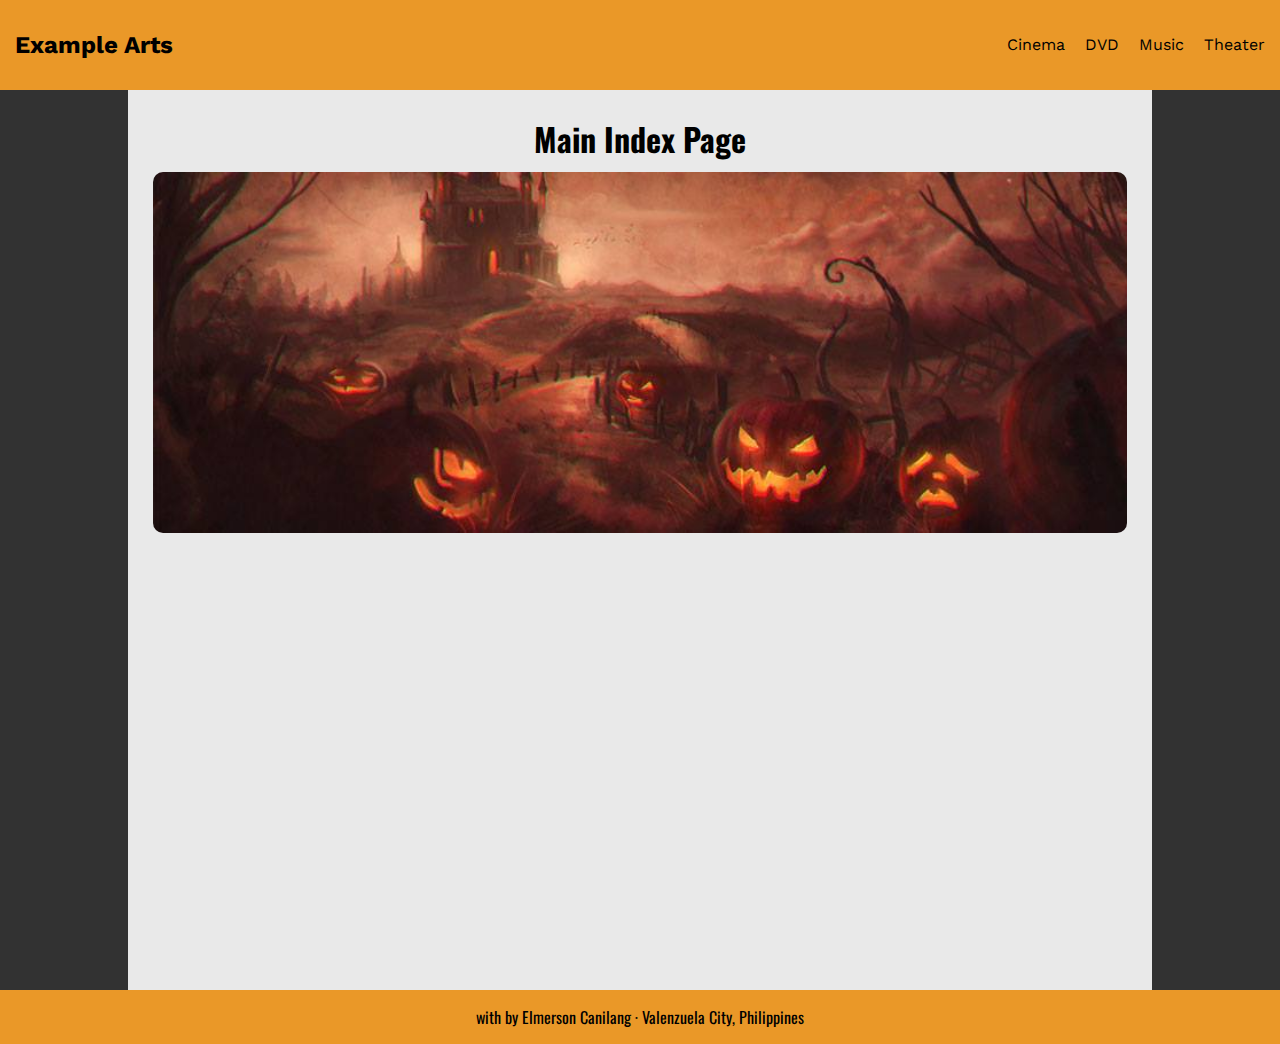
<file: index.html>
<!DOCTYPE html>
<html>
<head>
	<meta charset="utf-8">
	<!-- sets the default zoom for ANY device -->
	<meta  name="viewport" content="width=device-width, initial-scale=1.0">

	<!-- sets compatibility for your browsers -->
	<meta http-equiv="X-UA-Compatible" content="IE=Edge">

	<title>Example Arts &middot; Main Index Page</title>

	<!-- Imports Google Fonts -->
	<link href="https://fonts.googleapis.com/css?family=Oswald|Work+Sans" rel="stylesheet">

	<!-- Import Font Awesome -->
	<link rel="stylesheet" href="https://use.fontawesome.com/releases/v5.3.1/css/all.css" integrity="sha384-mzrmE5qonljUremFsqc01SB46JvROS7bZs3IO2EmfFsd15uHvIt+Y8vEf7N7fWAU" crossorigin="anonymous">

	<!-- Import custom stylesheet -->
	<!-- . is your root directory -->
	<!-- .. is moving up one level -->

	<link rel="stylesheet" type="text/css" href="./assets/styles/style.css">


</head>
<body>

	<!-- Note: header is a semantic -->
	<header id="mainHeader"> 
		<div>
			<h2><a href="./index.html">Example Arts</a></h2>
		</div>
		<div>
			<ul>
				<li><a href="./movies/cinema/index.html">Cinema</a></li>
				<li><a href="./movies/dvd/index.html">DVD</a></li>
				<li><a href="./music/index.html">Music</a></li>
				<li><a href="./theater/index.html">Theater</a></li>
			</ul>
		</div>
	</header>


	<!-- Main Semantic-->
	<main id="wrapper">
		<h1>Main Index Page</h1>
		<img src="./assets/images/image1.jpg" alt="main index page cover photo">
	</main>

	<!-- Footer semantic -->
	<footer id="mainFooter">
		<p><i class="fas fa-code"></i> with <i class="fas fa-heartbeat"></i> by Elmerson Canilang &middot; Valenzuela City, Philippines</p>
	</footer>

</body>
</html>
</file>
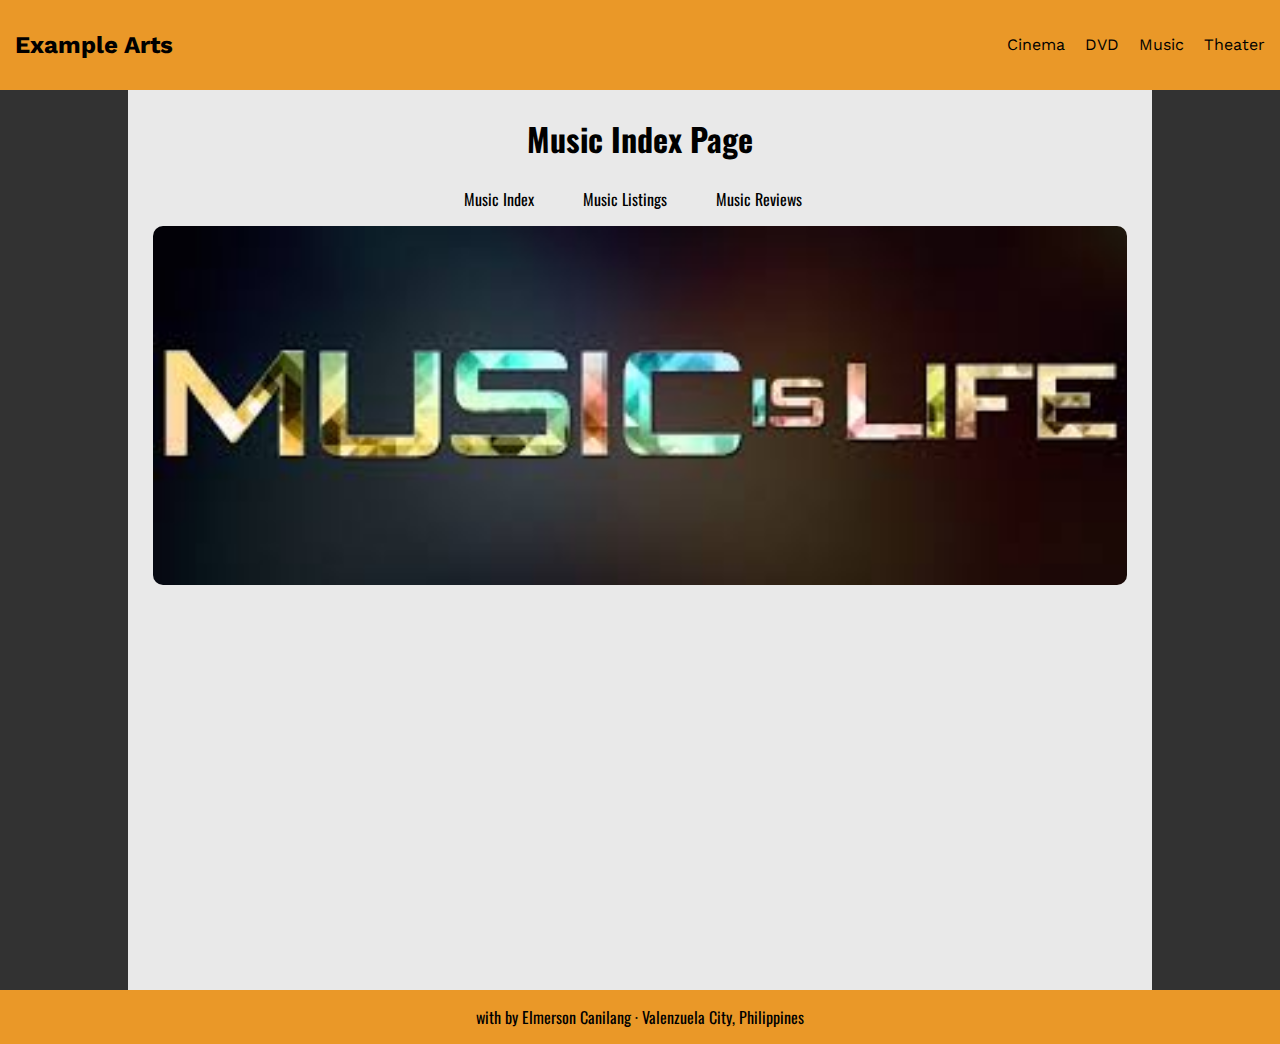
<file: music/index.html>
<!DOCTYPE html>
<html>
<head>
	<meta charset="utf-8">
	<!-- sets the default zoom for ANY device -->
	<meta  name="viewport" content="width=device-width, initial-scale=1.0">

	<!-- sets compatibility for your browsers -->
	<meta http-equiv="X-UA-Compatible" content="IE=Edge">

	<title>Example Arts &middot; Music Index Page</title>

	<!-- Imports Google Fonts -->
	<link href="https://fonts.googleapis.com/css?family=Oswald|Work+Sans" rel="stylesheet">

	<!-- Import Font Awesome -->
	<link rel="stylesheet" href="https://use.fontawesome.com/releases/v5.3.1/css/all.css" integrity="sha384-mzrmE5qonljUremFsqc01SB46JvROS7bZs3IO2EmfFsd15uHvIt+Y8vEf7N7fWAU" crossorigin="anonymous">

	<!-- Import custom stylesheet -->
	<!-- . is your root directory -->
	<!-- .. is moving up one level -->

	<link rel="stylesheet" type="text/css" href="../assets/styles/style.css">


</head>
<body>

	<!-- Note: header is a semantic -->
	<header id="mainHeader"> 
		<div>
			<h2><a href="../index.html">Example Arts</a></h2>
		</div>
		<div>
			<ul>
				<li><a href="../movies/cinema/index.html">Cinema</a></li>
				<li><a href="../movies/dvd/index.html">DVD</a></li>
				<li><a href="./index.html">Music</a></li>
				<li><a href="../theater/index.html">Theater</a></li>
			</ul>
		</div>
	</header>


	<!-- Main Semantic-->
	<main id="wrapper">
		<h1>Music Index Page</h1>
		
		<ul>
			<li><a href="./index.html">Music Index</a></li>
			<li><a href="./listings.html">Music Listings</a></li>
			<li><a href="./reviews.html">Music Reviews</a></li>
		</ul>
		<img src="../assets/images/musicIndex.jpg" title="Music index page cover photo">
	</main>

	<!-- Footer semantic -->
	<footer id="mainFooter">
		<p><i class="fas fa-code"></i> with <i class="fas fa-heartbeat"></i> by Elmerson Canilang &middot; Valenzuela City, Philippines</p>
	</footer>

</body>
</html>
</file>
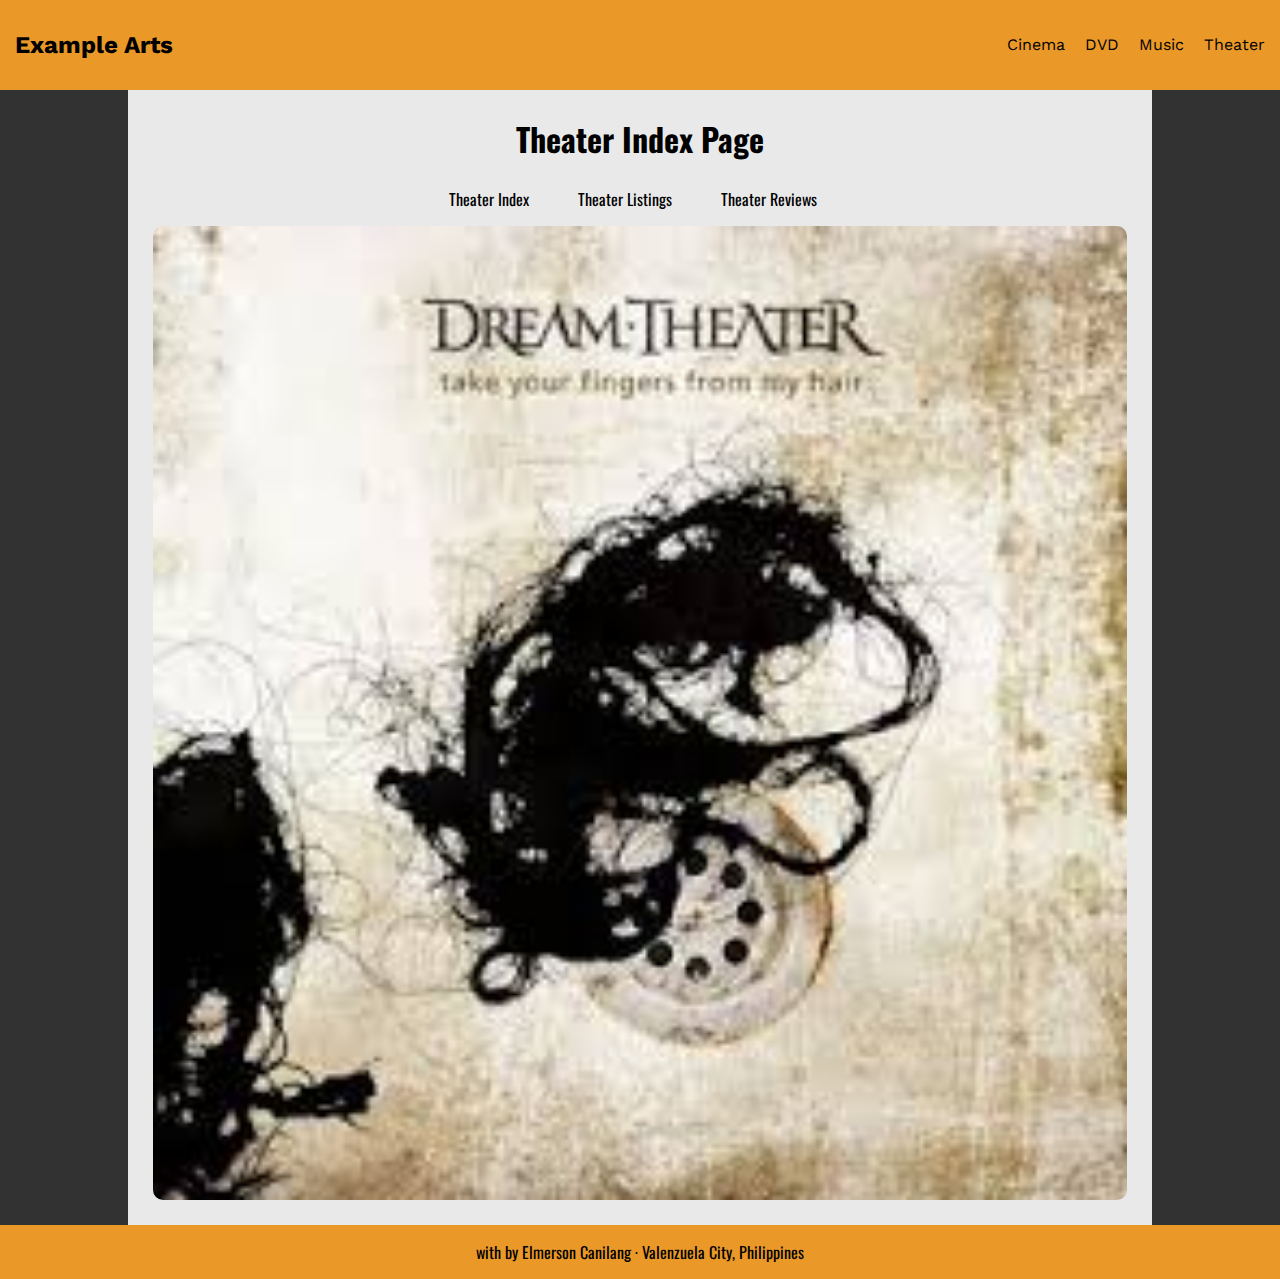
<file: theater/index.html>
<!DOCTYPE html>
<html>
<head>
	<meta charset="utf-8">
	<!-- sets the default zoom for ANY device -->
	<meta  name="viewport" content="width=device-width, initial-scale=1.0">

	<!-- sets compatibility for your browsers -->
	<meta http-equiv="X-UA-Compatible" content="IE=Edge">

	<title>Example Arts &middot; Theater Index Page</title>

	<!-- Imports Google Fonts -->
	<link href="https://fonts.googleapis.com/css?family=Oswald|Work+Sans" rel="stylesheet">

	<!-- Import Font Awesome -->
	<link rel="stylesheet" href="https://use.fontawesome.com/releases/v5.3.1/css/all.css" integrity="sha384-mzrmE5qonljUremFsqc01SB46JvROS7bZs3IO2EmfFsd15uHvIt+Y8vEf7N7fWAU" crossorigin="anonymous">

	<!-- Import custom stylesheet -->
	<!-- . is your root directory -->
	<!-- .. is moving up one level -->

	<link rel="stylesheet" type="text/css" href="../assets/styles/style.css">


</head>
<body>

	<!-- Note: header is a semantic -->
	<header id="mainHeader"> 
		<div>
			<h2><a href="../index.html">Example Arts</a></h2>
		</div>
		<div>
			<ul>
				<li><a href="../movies/cinema/index.html">Cinema</a></li>
				<li><a href="../movies/dvd/index.html">DVD</a></li>
				<li><a href="../music/index.html">Music</a></li>
				<li><a href="./index.html">Theater</a></li>
			</ul>
		</div>
	</header>


	<!-- Main Semantic-->
	<main id="wrapper">
		<h1>Theater Index Page</h1>
		
		<ul>
			<li><a href="./index.html">Theater Index</a></li>
			<li><a href="./listings.html">Theater Listings</a></li>
			<li><a href="./reviews.html">Theater Reviews</a></li>
		</ul>
		<img src="../assets/images/theaterIndex.jpg" title="Theater index page cover photo">
	</main>

	<!-- Footer semantic -->
	<footer id="mainFooter">
		<p><i class="fas fa-code"></i> with <i class="fas fa-heartbeat"></i> by Elmerson Canilang &middot; Valenzuela City, Philippines</p>
	</footer>

</body>
</html>
</file>
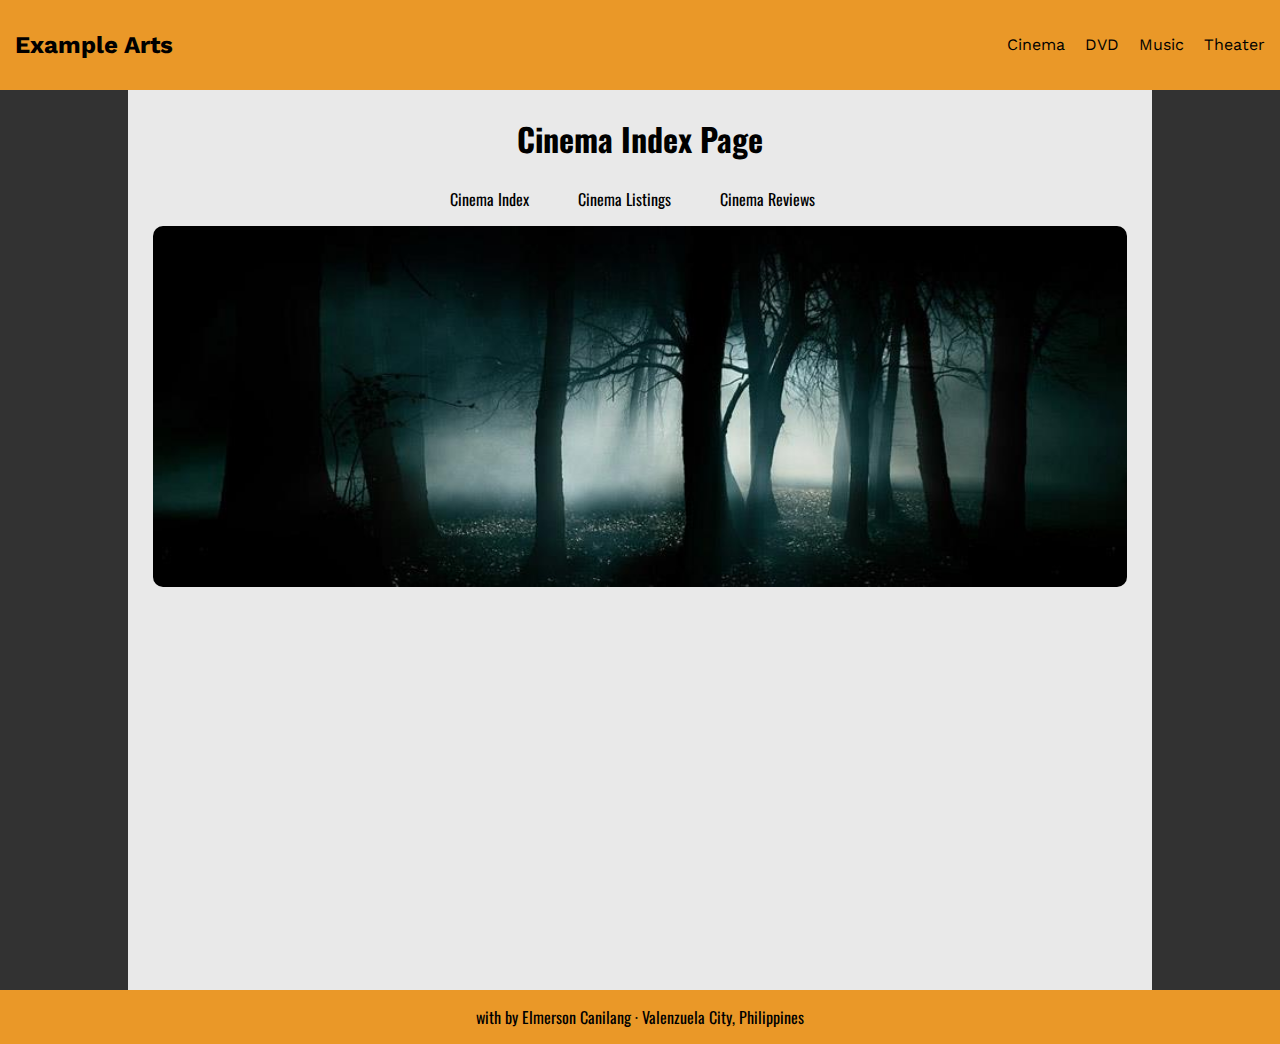
<file: movies/cinema/index.html>
<!DOCTYPE html>
<html>
<head>
	<meta charset="utf-8">
	<!-- sets the default zoom for ANY device -->
	<meta  name="viewport" content="width=device-width, initial-scale=1.0">

	<!-- sets compatibility for your browsers -->
	<meta http-equiv="X-UA-Compatible" content="IE=Edge">

	<title>Example Arts &middot; Cinema Index Page</title>

	<!-- Imports Google Fonts -->
	<link href="https://fonts.googleapis.com/css?family=Oswald|Work+Sans" rel="stylesheet">

	<!-- Import Font Awesome -->
	<link rel="stylesheet" href="https://use.fontawesome.com/releases/v5.3.1/css/all.css" integrity="sha384-mzrmE5qonljUremFsqc01SB46JvROS7bZs3IO2EmfFsd15uHvIt+Y8vEf7N7fWAU" crossorigin="anonymous">

	<!-- Import custom stylesheet -->
	<!-- . is your root directory -->
	<!-- .. is moving up one level -->

	<link rel="stylesheet" type="text/css" href="../../assets/styles/style.css">


</head>
<body>

	<!-- Note: header is a semantic -->
	<header id="mainHeader"> 
		<div>
			<h2><a href="../../index.html">Example Arts</a></h2>
		</div>
		<div>
			<ul>
				<li><a href="./index.html">Cinema</a></li>
				<li><a href="../dvd/index.html">DVD</a></li>
				<li><a href="../../music/index.html">Music</a></li>
				<li><a href="../../theater/index.html">Theater</a></li>
			</ul>
		</div>
	</header>


	<!-- Main Semantic-->
	<main id="wrapper">
		<h1>Cinema Index Page</h1>
		
		<ul>
			<li><a href="./index.html">Cinema Index</a></li>
			<li><a href="./listings.html">Cinema Listings</a></li>
			<li><a href="./reviews.html">Cinema Reviews</a></li>
		</ul>
		<img src="../../assets/images/cinemaImage1.jpg" title="cinema index page cover photo">
	</main>

	<!-- Footer semantic -->
	<footer id="mainFooter">
		<p><i class="fas fa-code"></i> with <i class="fas fa-heartbeat"></i> by Elmerson Canilang &middot; Valenzuela City, Philippines</p>
	</footer>

</body>
</html>
</file>
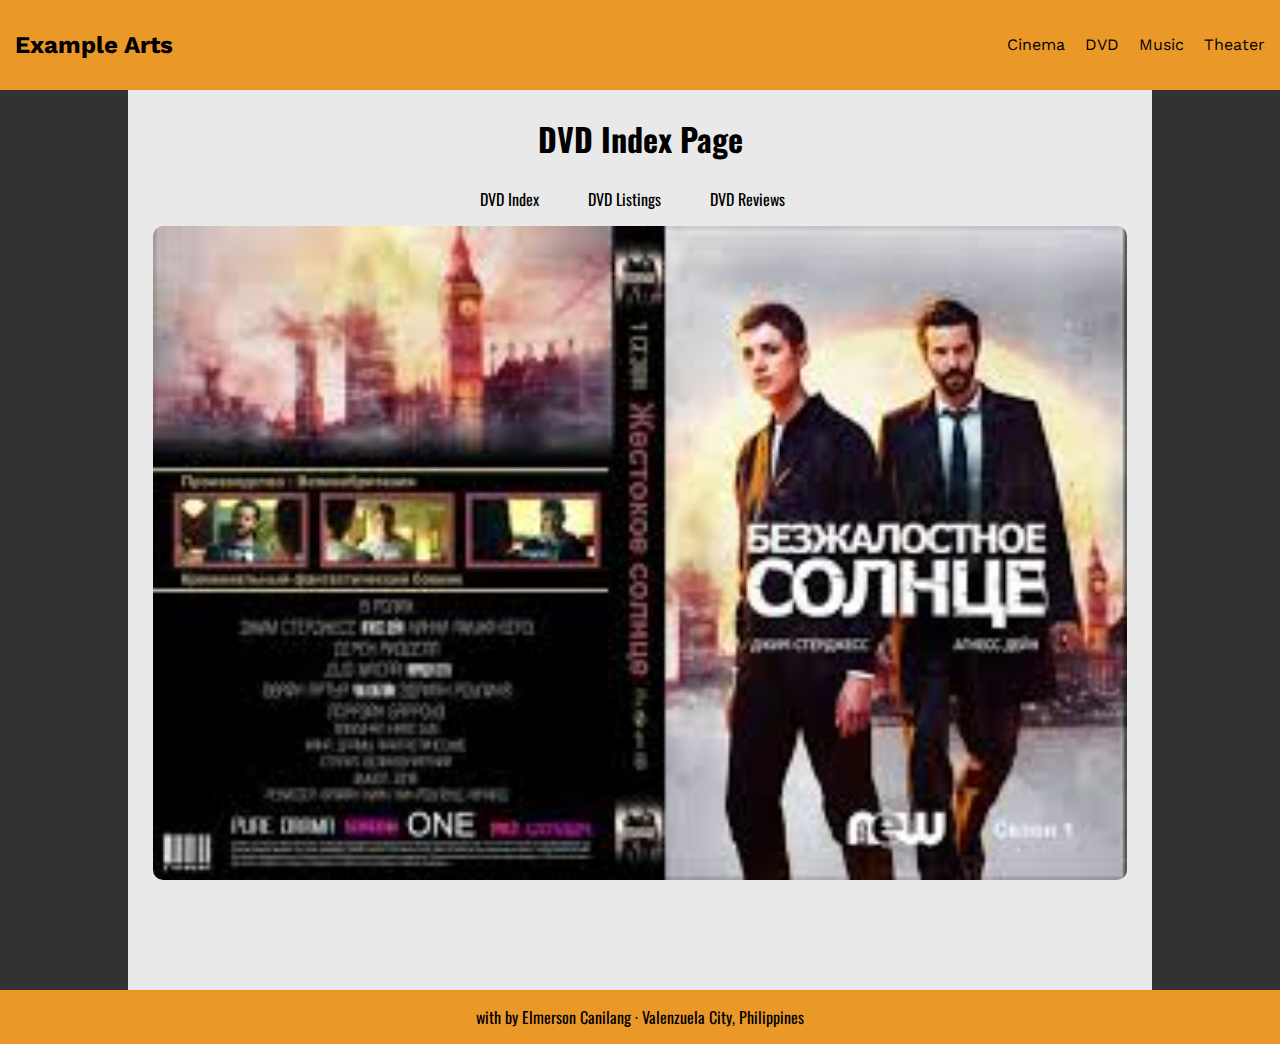
<file: movies/dvd/index.html>
<!DOCTYPE html>
<html>
<head>
	<meta charset="utf-8">
	<!-- sets the default zoom for ANY device -->
	<meta  name="viewport" content="width=device-width, initial-scale=1.0">

	<!-- sets compatibility for your browsers -->
	<meta http-equiv="X-UA-Compatible" content="IE=Edge">

	<title>Example Arts &middot; DVD Index Page</title>

	<!-- Imports Google Fonts -->
	<link href="https://fonts.googleapis.com/css?family=Oswald|Work+Sans" rel="stylesheet">

	<!-- Import Font Awesome -->
	<link rel="stylesheet" href="https://use.fontawesome.com/releases/v5.3.1/css/all.css" integrity="sha384-mzrmE5qonljUremFsqc01SB46JvROS7bZs3IO2EmfFsd15uHvIt+Y8vEf7N7fWAU" crossorigin="anonymous">

	<!-- Import custom stylesheet -->
	<!-- . is your root directory -->
	<!-- .. is moving up one level -->

	<link rel="stylesheet" type="text/css" href="../../assets/styles/style.css">


</head>
<body>

	<!-- Note: header is a semantic -->
	<header id="mainHeader"> 
		<div>
			<h2><a href="../../index.html">Example Arts</a></h2>
		</div>
		<div>
			<ul>
				<li><a href="../cinema/index.html">Cinema</a></li>
				<li><a href="./index.html">DVD</a></li>
				<li><a href="../../music/index.html">Music</a></li>
				<li><a href="../../theater/index.html">Theater</a></li>
			</ul>
		</div>
	</header>


	<!-- Main Semantic-->
	<main id="wrapper">
		<h1>DVD Index Page</h1>
		
		<ul>
			<li><a href="./index.html">DVD Index</a></li>
			<li><a href="./listings.html">DVD Listings</a></li>
			<li><a href="./reviews.html">DVD Reviews</a></li>
		</ul>
		<img src="../../assets/images/dvdIndex.jpg" title="DVD index page cover photo">
	</main>

	<!-- Footer semantic -->
	<footer id="mainFooter">
		<p><i class="fas fa-code"></i> with <i class="fas fa-heartbeat"></i> by Elmerson Canilang &middot; Valenzuela City, Philippines</p>
	</footer>

</body>
</html>
</file>
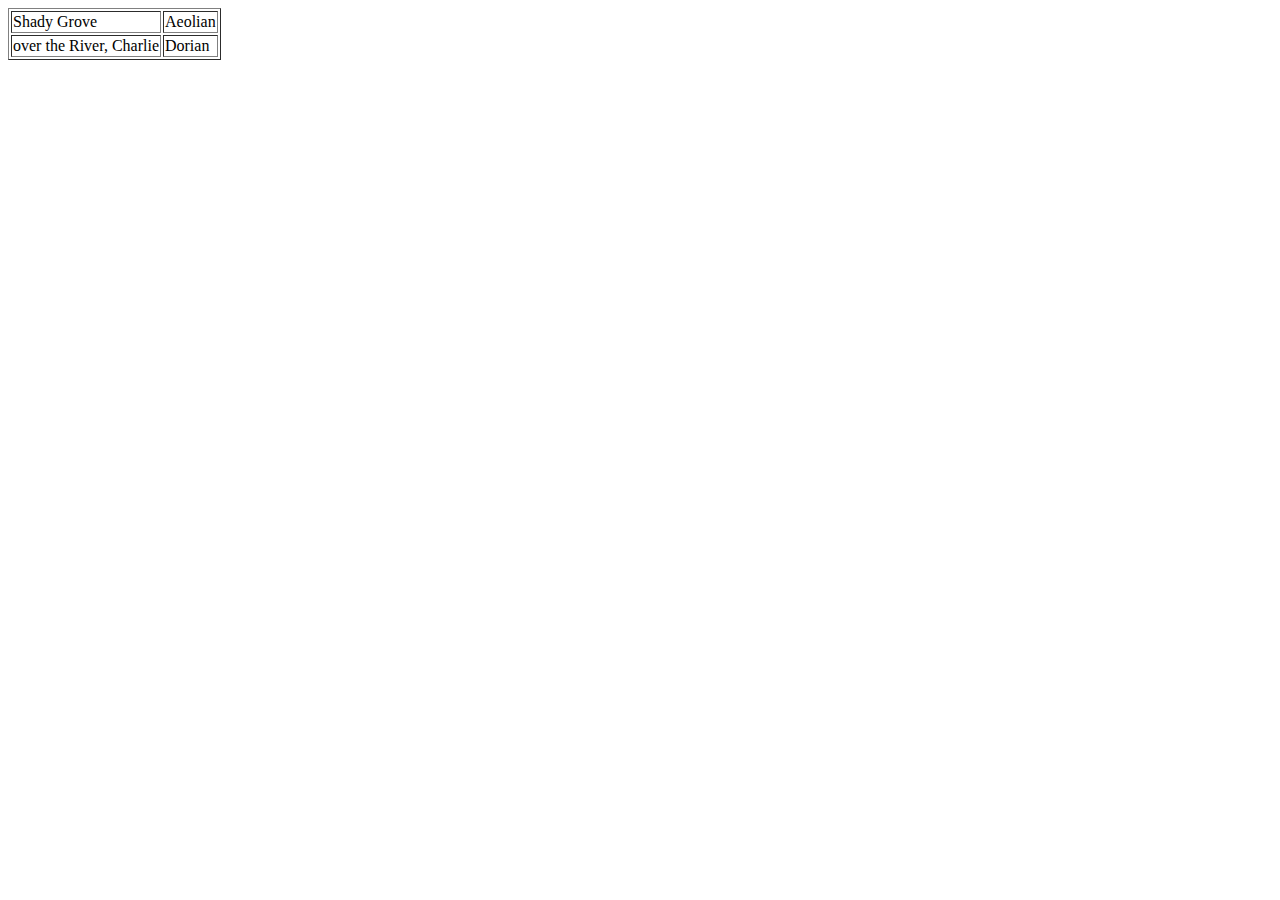
<file: sample.html>
<!DOCTYPE html>
<html>
<head>
	<title>practice</title>
</head>
<body>
<table border ="1">
		<tr>
			<td>Shady Grove</td>
			<td>Aeolian</td>

		</tr>
		<tr>
			<td>over the River, Charlie</td>
			<td>Dorian</td>
		</tr>
	</table>

</body>
</html>
</file>
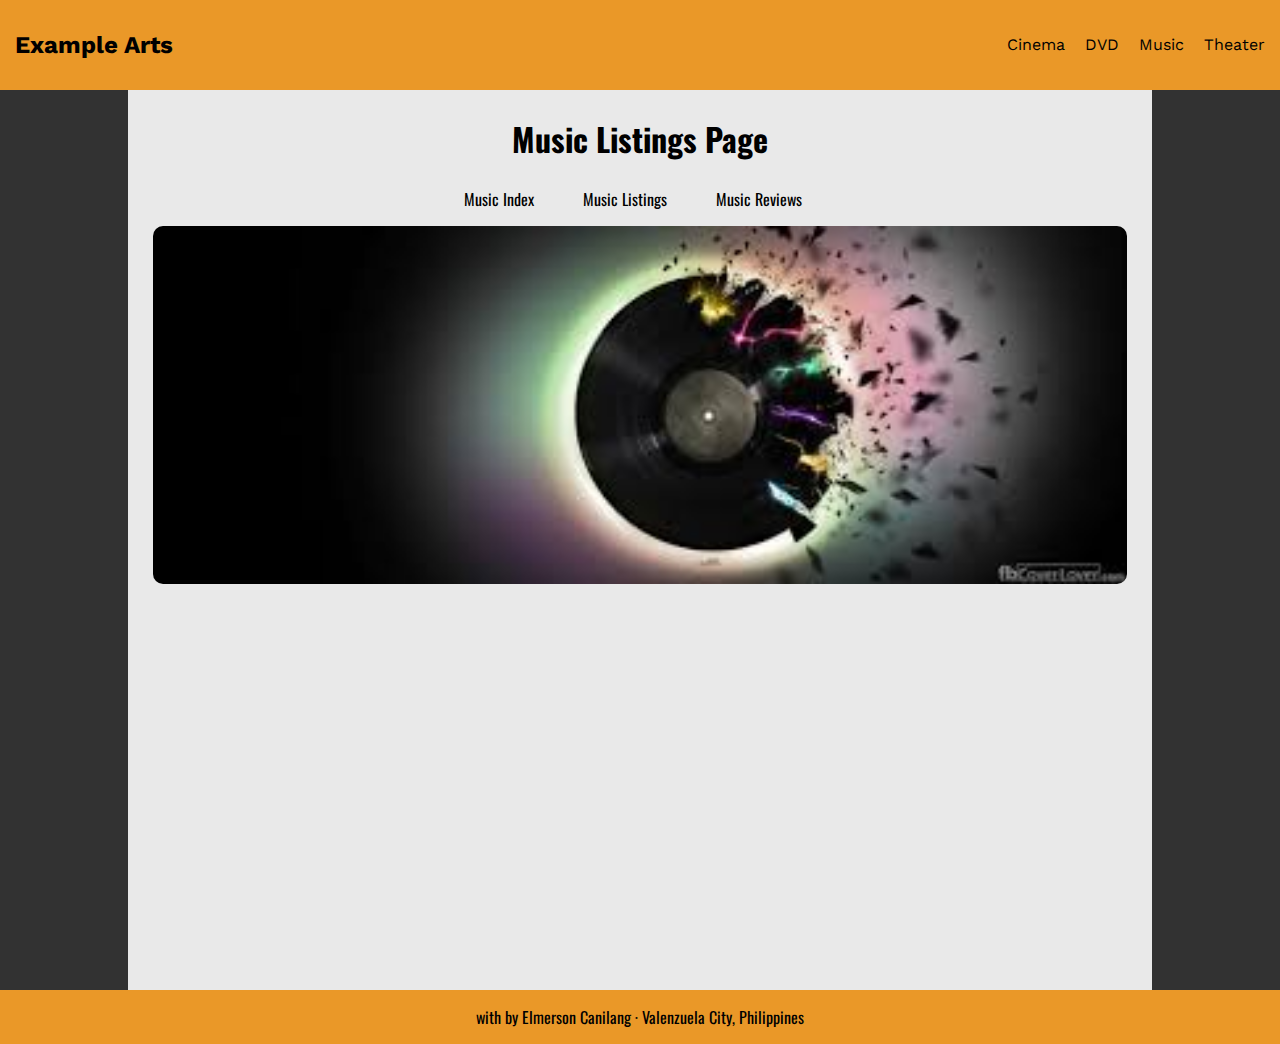
<file: music/listings.html>
<!DOCTYPE html>
<html>
<head>
	<meta charset="utf-8">
	<!-- sets the default zoom for ANY device -->
	<meta  name="viewport" content="width=device-width, initial-scale=1.0">

	<!-- sets compatibility for your browsers -->
	<meta http-equiv="X-UA-Compatible" content="IE=Edge">

	<title>Example Arts &middot; Music Index Page</title>

	<!-- Imports Google Fonts -->
	<link href="https://fonts.googleapis.com/css?family=Oswald|Work+Sans" rel="stylesheet">

	<!-- Import Font Awesome -->
	<link rel="stylesheet" href="https://use.fontawesome.com/releases/v5.3.1/css/all.css" integrity="sha384-mzrmE5qonljUremFsqc01SB46JvROS7bZs3IO2EmfFsd15uHvIt+Y8vEf7N7fWAU" crossorigin="anonymous">

	<!-- Import custom stylesheet -->
	<!-- . is your root directory -->
	<!-- .. is moving up one level -->

	<link rel="stylesheet" type="text/css" href="../assets/styles/style.css">


</head>
<body>

	<!-- Note: header is a semantic -->
	<header id="mainHeader"> 
		<div>
			<h2><a href="../index.html">Example Arts</a></h2>
		</div>
		<div>
			<ul>
				<li><a href="../movies/cinema/index.html">Cinema</a></li>
				<li><a href="../movies/dvd/index.html">DVD</a></li>
				<li><a href="./index.html">Music</a></li>
				<li><a href="../theater/index.html">Theater</a></li>
			</ul>
		</div>
	</header>


	<!-- Main Semantic-->
	<main id="wrapper">
		<h1>Music Listings Page</h1>
		
		<ul>
			<li><a href="./index.html">Music Index</a></li>
			<li><a href="./listings.html">Music Listings</a></li>
			<li><a href="./reviews.html">Music Reviews</a></li>
		</ul>
		<img src="../assets/images/musicListings.jpg" title="Music listings page cover photo">
	</main>

	<!-- Footer semantic -->
	<footer id="mainFooter">
		<p><i class="fas fa-code"></i> with <i class="fas fa-heartbeat"></i> by Elmerson Canilang &middot; Valenzuela City, Philippines</p>
	</footer>

</body>
</html>
</file>
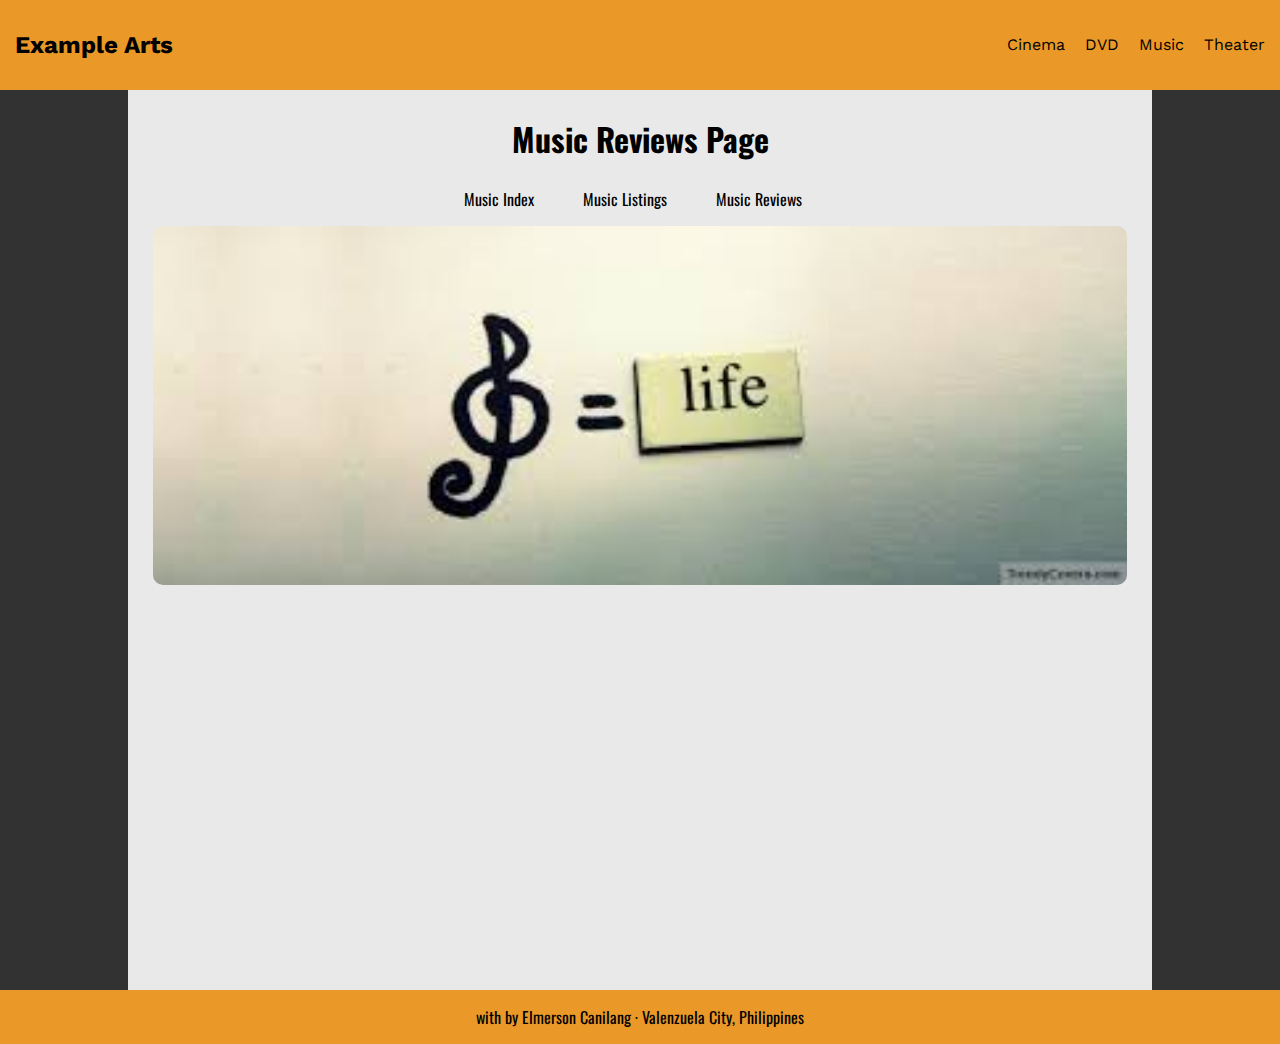
<file: music/reviews.html>
<!DOCTYPE html>
<html>
<head>
	<meta charset="utf-8">
	<!-- sets the default zoom for ANY device -->
	<meta  name="viewport" content="width=device-width, initial-scale=1.0">

	<!-- sets compatibility for your browsers -->
	<meta http-equiv="X-UA-Compatible" content="IE=Edge">

	<title>Example Arts &middot; Music Reviews Page</title>

	<!-- Imports Google Fonts -->
	<link href="https://fonts.googleapis.com/css?family=Oswald|Work+Sans" rel="stylesheet">

	<!-- Import Font Awesome -->
	<link rel="stylesheet" href="https://use.fontawesome.com/releases/v5.3.1/css/all.css" integrity="sha384-mzrmE5qonljUremFsqc01SB46JvROS7bZs3IO2EmfFsd15uHvIt+Y8vEf7N7fWAU" crossorigin="anonymous">

	<!-- Import custom stylesheet -->
	<!-- . is your root directory -->
	<!-- .. is moving up one level -->

	<link rel="stylesheet" type="text/css" href="../assets/styles/style.css">


</head>
<body>

	<!-- Note: header is a semantic -->
	<header id="mainHeader"> 
		<div>
			<h2><a href="../index.html">Example Arts</a></h2>
		</div>
		<div>
			<ul>
				<li><a href="../movies/cinema/index.html">Cinema</a></li>
				<li><a href="../movies/dvd/index.html">DVD</a></li>
				<li><a href="./index.html">Music</a></li>
				<li><a href="../theater/index.html">Theater</a></li>
			</ul>
		</div>
	</header>


	<!-- Main Semantic-->
	<main id="wrapper">
		<h1>Music Reviews Page</h1>
		
		<ul>
			<li><a href="./index.html">Music Index</a></li>
			<li><a href="./listings.html">Music Listings</a></li>
			<li><a href="./reviews.html">Music Reviews</a></li>
		</ul>
		<img src="../assets/images/musicReviews.jpg" title="Music Reviews page cover photo">
	</main>

	<!-- Footer semantic -->
	<footer id="mainFooter">
		<p><i class="fas fa-code"></i> with <i class="fas fa-heartbeat"></i> by Elmerson Canilang &middot; Valenzuela City, Philippines</p>
	</footer>

</body>
</html>
</file>
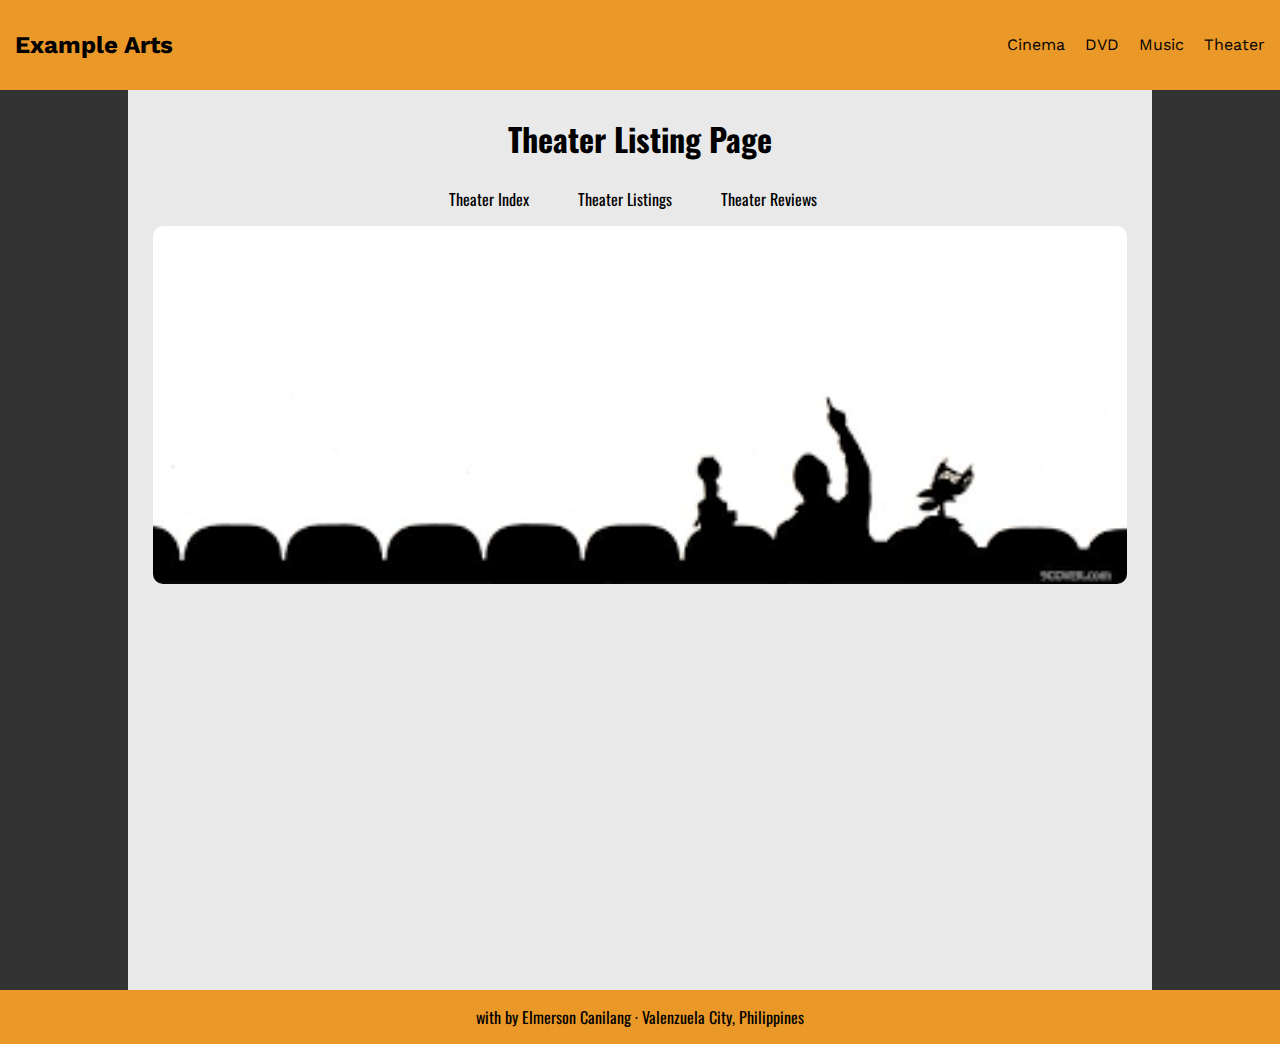
<file: theater/listings.html>
<!DOCTYPE html>
<html>
<head>
	<meta charset="utf-8">
	<!-- sets the default zoom for ANY device -->
	<meta  name="viewport" content="width=device-width, initial-scale=1.0">

	<!-- sets compatibility for your browsers -->
	<meta http-equiv="X-UA-Compatible" content="IE=Edge">

	<title>Example Arts &middot; Theater Listings Page</title>

	<!-- Imports Google Fonts -->
	<link href="https://fonts.googleapis.com/css?family=Oswald|Work+Sans" rel="stylesheet">

	<!-- Import Font Awesome -->
	<link rel="stylesheet" href="https://use.fontawesome.com/releases/v5.3.1/css/all.css" integrity="sha384-mzrmE5qonljUremFsqc01SB46JvROS7bZs3IO2EmfFsd15uHvIt+Y8vEf7N7fWAU" crossorigin="anonymous">

	<!-- Import custom stylesheet -->
	<!-- . is your root directory -->
	<!-- .. is moving up one level -->

	<link rel="stylesheet" type="text/css" href="../assets/styles/style.css">


</head>
<body>

	<!-- Note: header is a semantic -->
	<header id="mainHeader"> 
		<div>
			<h2><a href="../index.html">Example Arts</a></h2>
		</div>
		<div>
			<ul>
				<li><a href="../movies/cinema/index.html">Cinema</a></li>
				<li><a href="../movies/dvd/index.html">DVD</a></li>
				<li><a href="../music/index.html">Music</a></li>
				<li><a href="./index.html">Theater</a></li>
			</ul>
		</div>
	</header>


	<!-- Main Semantic-->
	<main id="wrapper">
		<h1>Theater Listing Page</h1>
		
		<ul>
			<li><a href="./index.html">Theater Index</a></li>
			<li><a href="./listings.html">Theater Listings</a></li>
			<li><a href="./reviews.html">Theater Reviews</a></li>
		</ul>
		<img src="../assets/images/theaterListings.jpg" title="Theater index page cover photo">
	</main>

	<!-- Footer semantic -->
	<footer id="mainFooter">
		<p><i class="fas fa-code"></i> with <i class="fas fa-heartbeat"></i> by Elmerson Canilang &middot; Valenzuela City, Philippines</p>
	</footer>

</body>
</html>
</file>
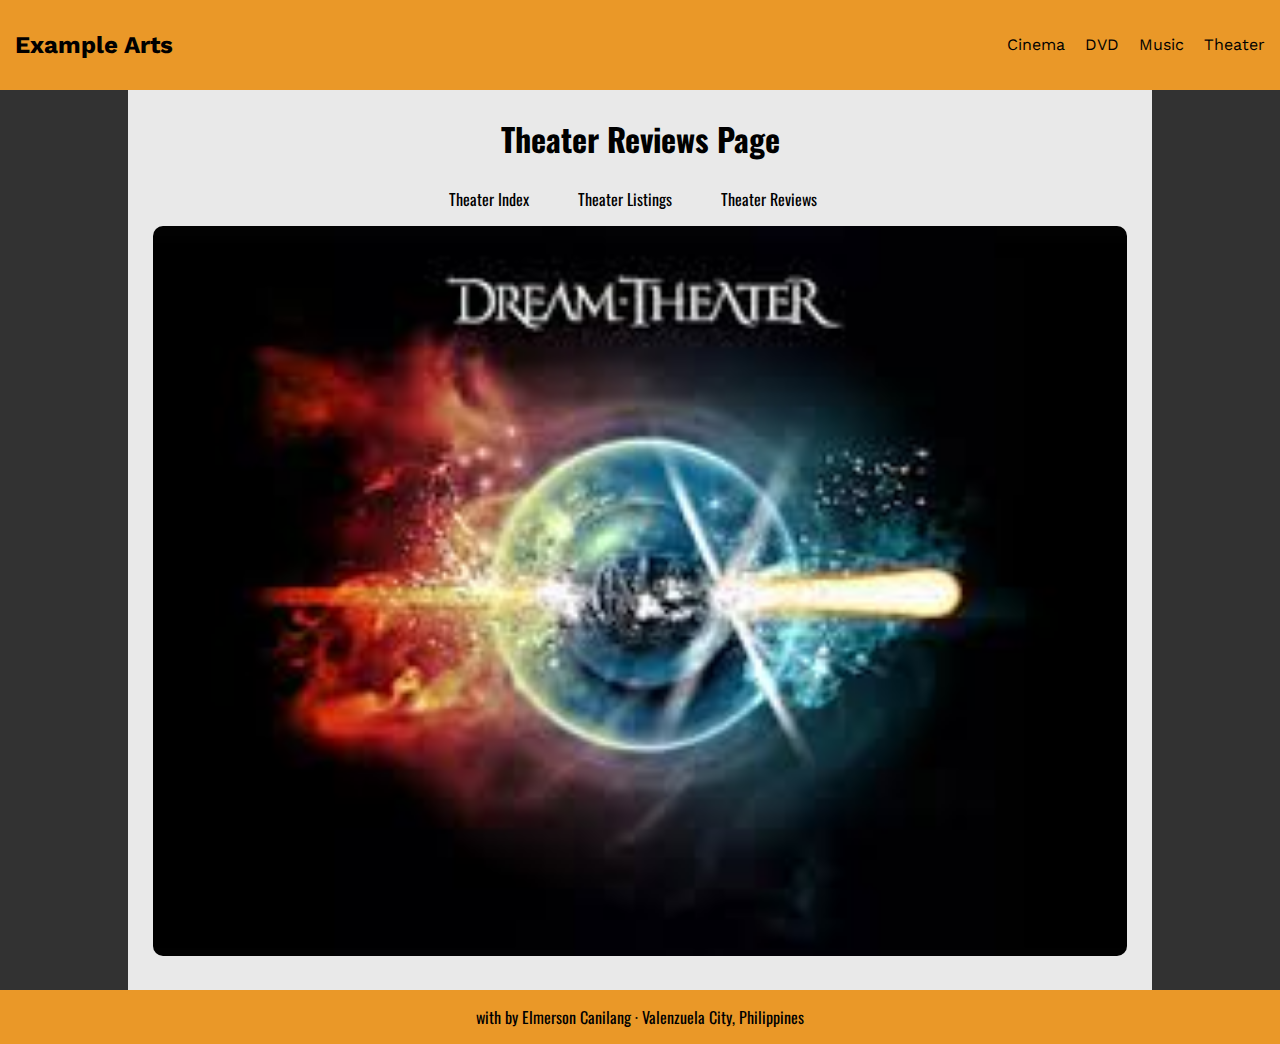
<file: theater/reviews.html>
<!DOCTYPE html>
<html>
<head>
	<meta charset="utf-8">
	<!-- sets the default zoom for ANY device -->
	<meta  name="viewport" content="width=device-width, initial-scale=1.0">

	<!-- sets compatibility for your browsers -->
	<meta http-equiv="X-UA-Compatible" content="IE=Edge">

	<title>Example Arts &middot; Theater Reviews Page</title>

	<!-- Imports Google Fonts -->
	<link href="https://fonts.googleapis.com/css?family=Oswald|Work+Sans" rel="stylesheet">

	<!-- Import Font Awesome -->
	<link rel="stylesheet" href="https://use.fontawesome.com/releases/v5.3.1/css/all.css" integrity="sha384-mzrmE5qonljUremFsqc01SB46JvROS7bZs3IO2EmfFsd15uHvIt+Y8vEf7N7fWAU" crossorigin="anonymous">

	<!-- Import custom stylesheet -->
	<!-- . is your root directory -->
	<!-- .. is moving up one level -->

	<link rel="stylesheet" type="text/css" href="../assets/styles/style.css">


</head>
<body>

	<!-- Note: header is a semantic -->
	<header id="mainHeader"> 
		<div>
			<h2><a href="../index.html">Example Arts</a></h2>
		</div>
		<div>
			<ul>
				<li><a href="../movies/cinema/index.html">Cinema</a></li>
				<li><a href="../movies/dvd/index.html">DVD</a></li>
				<li><a href="../music/index.html">Music</a></li>
				<li><a href="./index.html">Theater</a></li>
			</ul>
		</div>
	</header>


	<!-- Main Semantic-->
	<main id="wrapper">
		<h1>Theater Reviews Page</h1>
		
		<ul>
			<li><a href="./index.html">Theater Index</a></li>
			<li><a href="./listings.html">Theater Listings</a></li>
			<li><a href="./reviews.html">Theater Reviews</a></li>
		</ul>
		<img src="../assets/images/theaterReviews.jpg" title="Theater Reviews page cover photo">
	</main>

	<!-- Footer semantic -->
	<footer id="mainFooter">
		<p><i class="fas fa-code"></i> with <i class="fas fa-heartbeat"></i> by Elmerson Canilang &middot; Valenzuela City, Philippines</p>
	</footer>

</body>
</html>
</file>
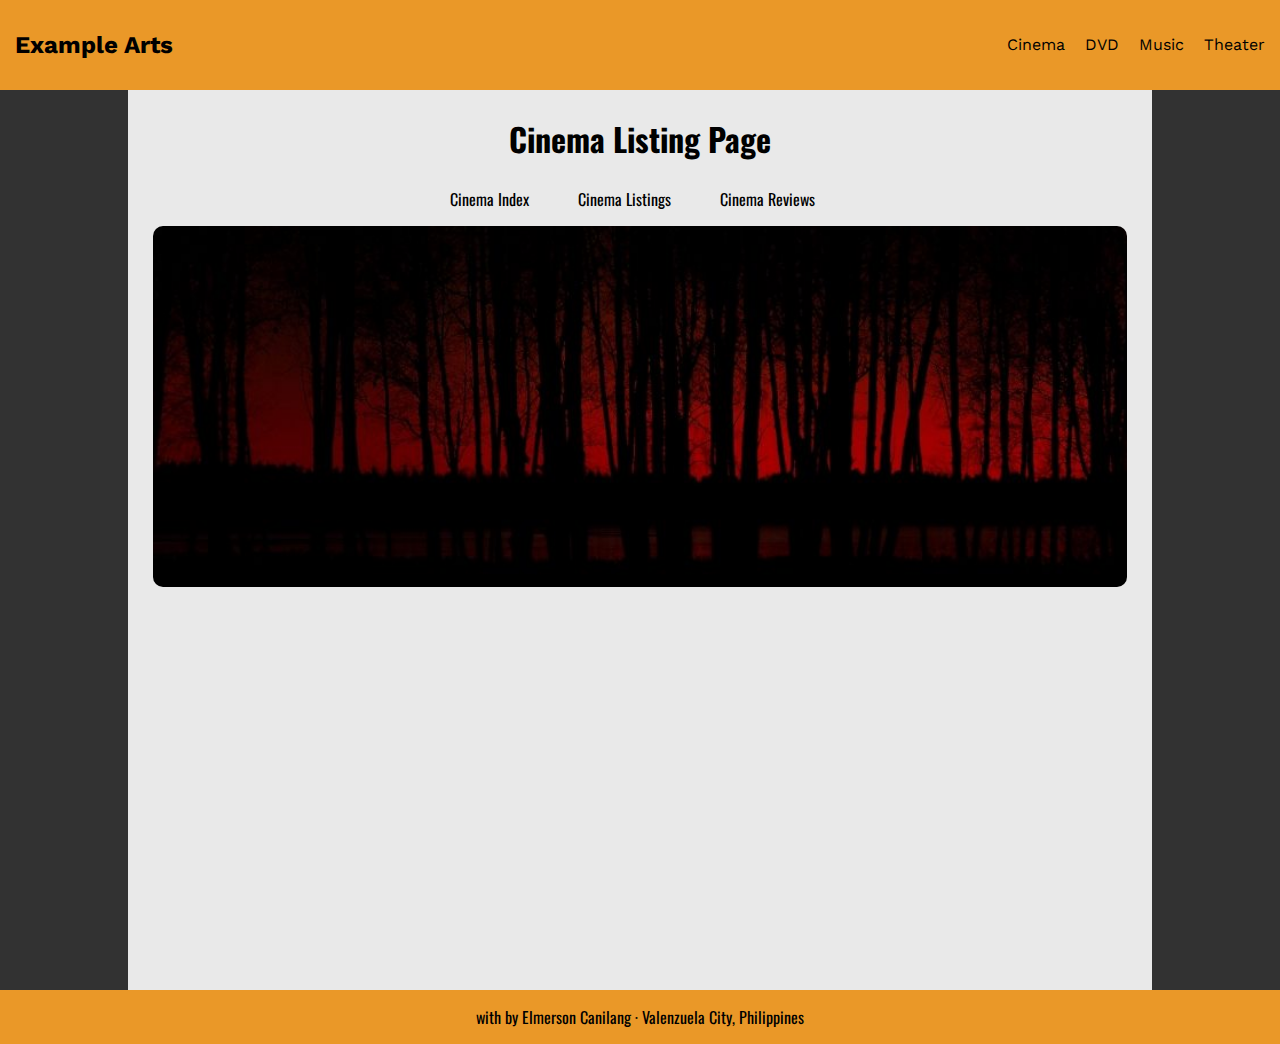
<file: movies/cinema/listings.html>
<!DOCTYPE html>
<html>
<head>
	<meta charset="utf-8">
	<!-- sets the default zoom for ANY device -->
	<meta  name="viewport" content="width=device-width, initial-scale=1.0">

	<!-- sets compatibility for your browsers -->
	<meta http-equiv="X-UA-Compatible" content="IE=Edge">

	<title>Example Arts &middot; Listing Index Page</title>

	<!-- Imports Google Fonts -->
	<link href="https://fonts.googleapis.com/css?family=Oswald|Work+Sans" rel="stylesheet">

	<!-- Import Font Awesome -->
	<link rel="stylesheet" href="https://use.fontawesome.com/releases/v5.3.1/css/all.css" integrity="sha384-mzrmE5qonljUremFsqc01SB46JvROS7bZs3IO2EmfFsd15uHvIt+Y8vEf7N7fWAU" crossorigin="anonymous">

	<!-- Import custom stylesheet -->
	<!-- . is your root directory -->
	<!-- .. is moving up one level -->

	<link rel="stylesheet" type="text/css" href="../../assets/styles/style.css">


</head>
<body>

	<!-- Note: header is a semantic -->
	<header id="mainHeader"> 
		<div>
			<h2><a href="../../index.html">Example Arts</a></h2>
		</div>
		<div>
			<ul>
				<li><a href="./index.html">Cinema</a></li>
				<li><a href="../dvd/index.html">DVD</a></li>
				<li><a href="../../music/index.html">Music</a></li>
				<li><a href="../../theater/index.html">Theater</a></li>
			</ul>
		</div>
	</header>


	<!-- Main Semantic-->
	<main id="wrapper">
		<h1>Cinema Listing Page</h1>
		
		<ul>
					<li><a href="./index.html">Cinema Index</a></li>
			<li><a href="./listings.html">Cinema Listings</a></li>
			<li><a href="./reviews.html">Cinema Reviews</a></li>
		</ul>
		<img src="../../assets/images/cinemaListing.jpg" title="listings index page cover photo">
	</main>

	<!-- Footer semantic -->
	<footer id="mainFooter">
		<p><i class="fas fa-code"></i> with <i class="fas fa-heartbeat"></i> by Elmerson Canilang &middot; Valenzuela City, Philippines</p>
	</footer>

</body>
</html>
</file>
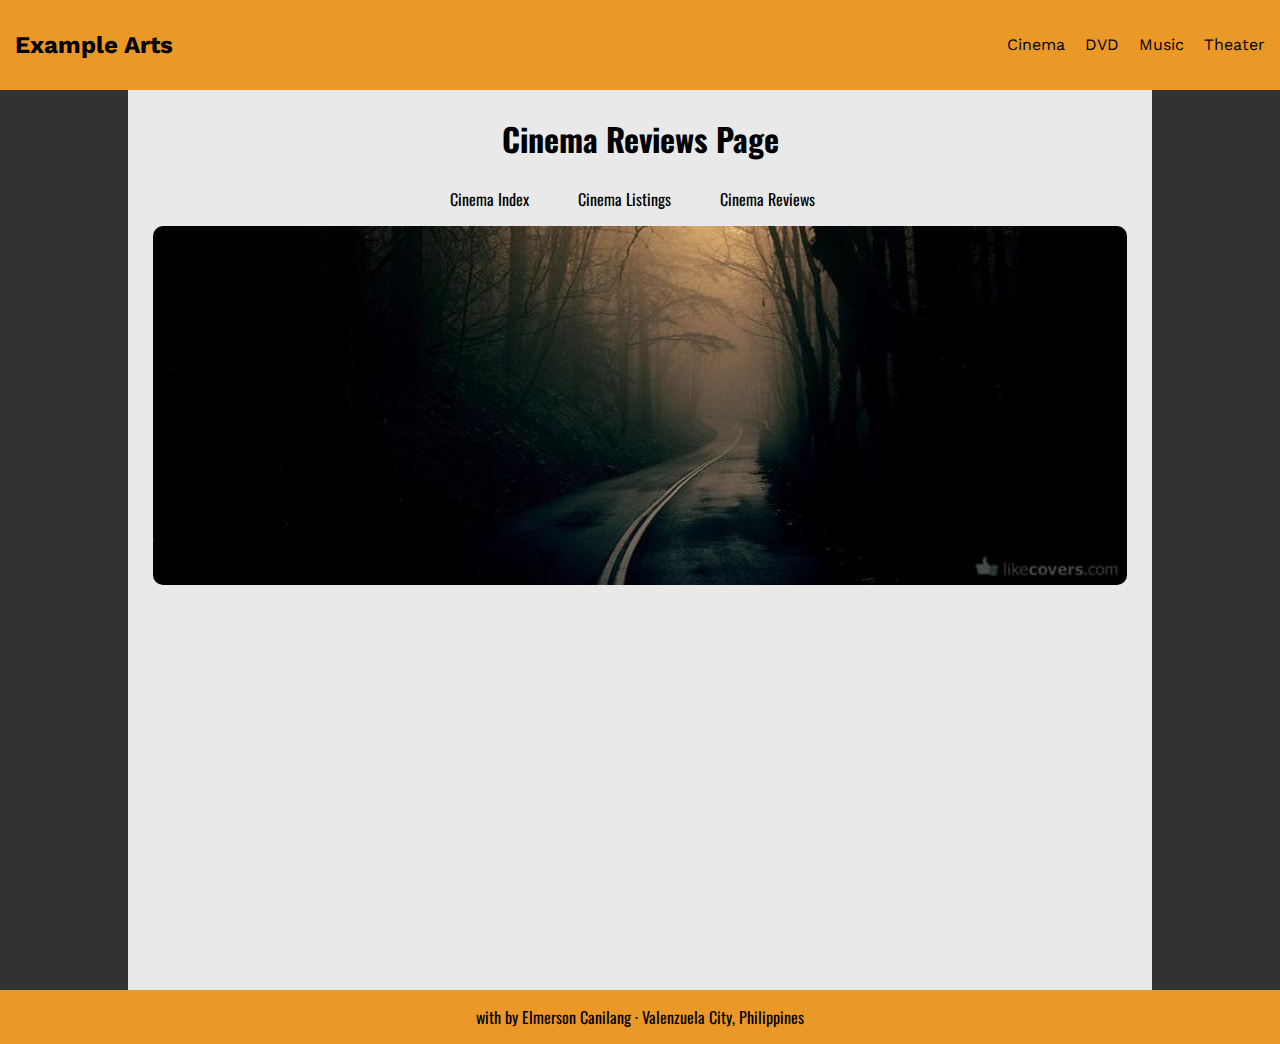
<file: movies/cinema/reviews.html>
<!DOCTYPE html>
<html>
<head>
	<meta charset="utf-8">
	<!-- sets the default zoom for ANY device -->
	<meta  name="viewport" content="width=device-width, initial-scale=1.0">

	<!-- sets compatibility for your browsers -->
	<meta http-equiv="X-UA-Compatible" content="IE=Edge">

	<title>Example Arts &middot; Reviews Index Page</title>

	<!-- Imports Google Fonts -->
	<link href="https://fonts.googleapis.com/css?family=Oswald|Work+Sans" rel="stylesheet">

	<!-- Import Font Awesome -->
	<link rel="stylesheet" href="https://use.fontawesome.com/releases/v5.3.1/css/all.css" integrity="sha384-mzrmE5qonljUremFsqc01SB46JvROS7bZs3IO2EmfFsd15uHvIt+Y8vEf7N7fWAU" crossorigin="anonymous">

	<!-- Import custom stylesheet -->
	<!-- . is your root directory -->
	<!-- .. is moving up one level -->

	<link rel="stylesheet" type="text/css" href="../../assets/styles/style.css">


</head>
<body>

	<!-- Note: header is a semantic -->
	<header id="mainHeader"> 
		<div>
			<h2><a href="../../index.html">Example Arts</a></h2>
		</div>
		<div>
			<ul>
				<li><a href="./index.html">Cinema</a></li>
				<li><a href="../dvd/index.html">DVD</a></li>
				<li><a href="../../music/index.html">Music</a></li>
				<li><a href="../../theater/index.html">Theater</a></li>
			</ul>
		</div>
	</header>


	<!-- Main Semantic-->
	<main id="wrapper">
		<h1>Cinema Reviews Page</h1>

		<ul>
			<li><a href="./index.html">Cinema Index</a></li>
			<li><a href="./listings.html">Cinema Listings</a></li>
			<li><a href="./reviews.html">Cinema Reviews</a></li>
		</ul>
		<img src="../../assets/images/cinemaReviews.jpg" title="reviews index page cover photo">
	</main>

	<!-- Footer semantic -->
	<footer id="mainFooter">
		<p><i class="fas fa-code"></i> with <i class="fas fa-heartbeat"></i> by Elmerson Canilang &middot; Valenzuela City, Philippines</p>
	</footer>

</body>
</html>
</file>
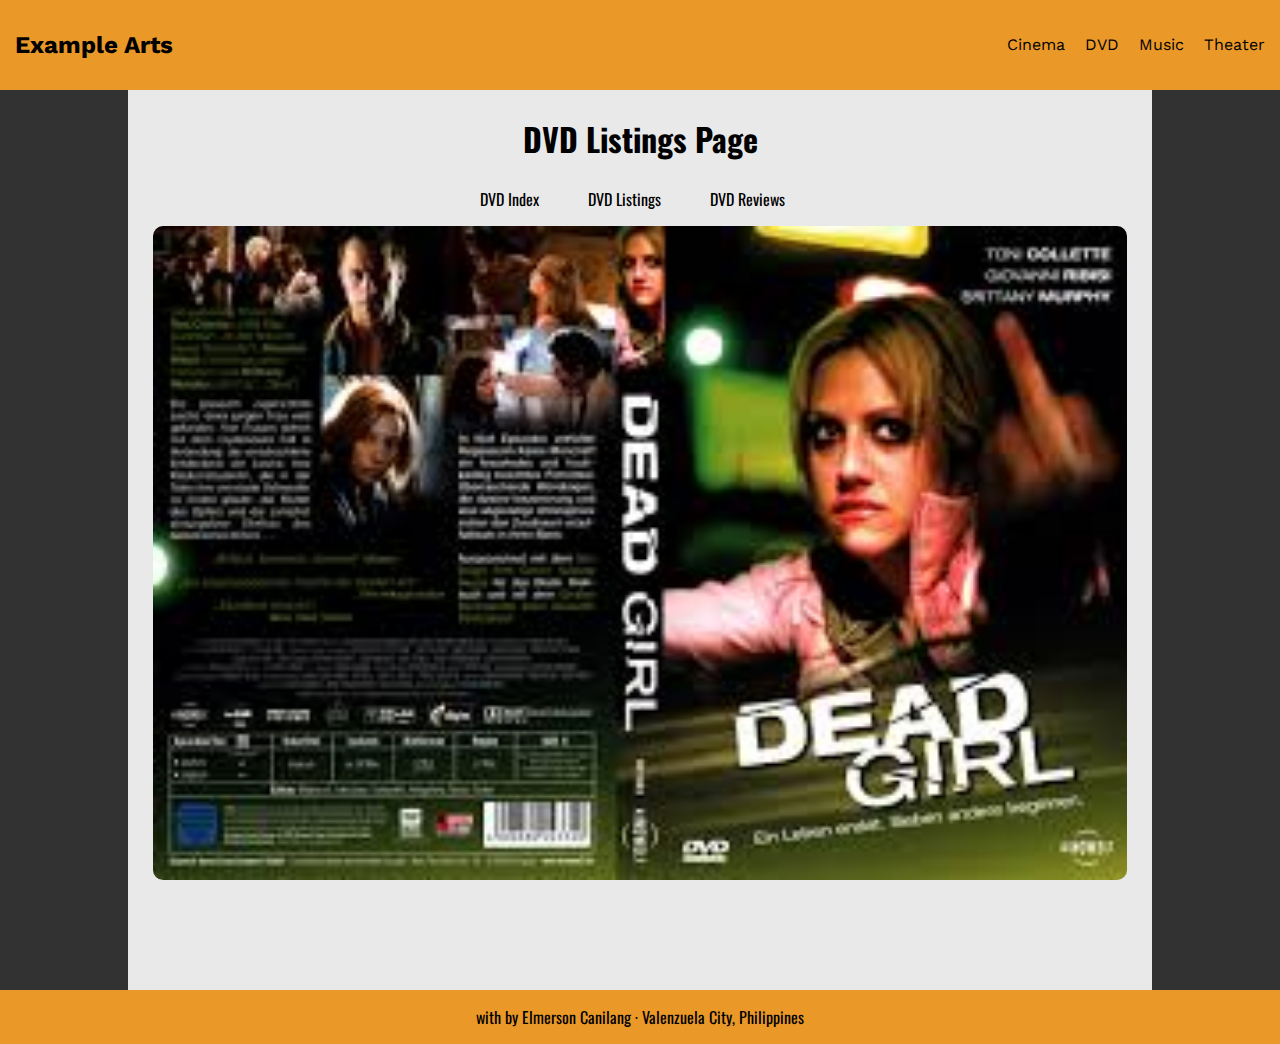
<file: movies/dvd/listings.html>
<!DOCTYPE html>
<html>
<head>
	<meta charset="utf-8">
	<!-- sets the default zoom for ANY device -->
	<meta  name="viewport" content="width=device-width, initial-scale=1.0">

	<!-- sets compatibility for your browsers -->
	<meta http-equiv="X-UA-Compatible" content="IE=Edge">

	<title>Example Arts &middot; DVD Listings Page</title>

	<!-- Imports Google Fonts -->
	<link href="https://fonts.googleapis.com/css?family=Oswald|Work+Sans" rel="stylesheet">

	<!-- Import Font Awesome -->
	<link rel="stylesheet" href="https://use.fontawesome.com/releases/v5.3.1/css/all.css" integrity="sha384-mzrmE5qonljUremFsqc01SB46JvROS7bZs3IO2EmfFsd15uHvIt+Y8vEf7N7fWAU" crossorigin="anonymous">

	<!-- Import custom stylesheet -->
	<!-- . is your root directory -->
	<!-- .. is moving up one level -->

	<link rel="stylesheet" type="text/css" href="../../assets/styles/style.css">


</head>
<body>

	<!-- Note: header is a semantic -->
	<header id="mainHeader"> 
		<div>
			<h2><a href="../../index.html">Example Arts</a></h2>
		</div>
		<div>
			<ul>
				<li><a href="../cinema/index.html">Cinema</a></li>
				<li><a href="./index.html">DVD</a></li>
				<li><a href="../../music/index.html">Music</a></li>
				<li><a href="../../theater/index.html">Theater</a></li>
			</ul>
		</div>
	</header>


	<!-- Main Semantic-->
	<main id="wrapper">
		<h1>DVD Listings Page</h1>
		
		<ul>
				<li><a href="./index.html">DVD Index</a></li>
			<li><a href="./listings.html">DVD Listings</a></li>
			<li><a href="./reviews.html">DVD Reviews</a></li>
		</ul>
		<img src="../../assets/images/dvdListings.jpg" title="DVD index page cover photo">
	</main>

	<!-- Footer semantic -->
	<footer id="mainFooter">
		<p><i class="fas fa-code"></i> with <i class="fas fa-heartbeat"></i> by Elmerson Canilang &middot; Valenzuela City, Philippines</p>
	</footer>

</body>
</html>
</file>
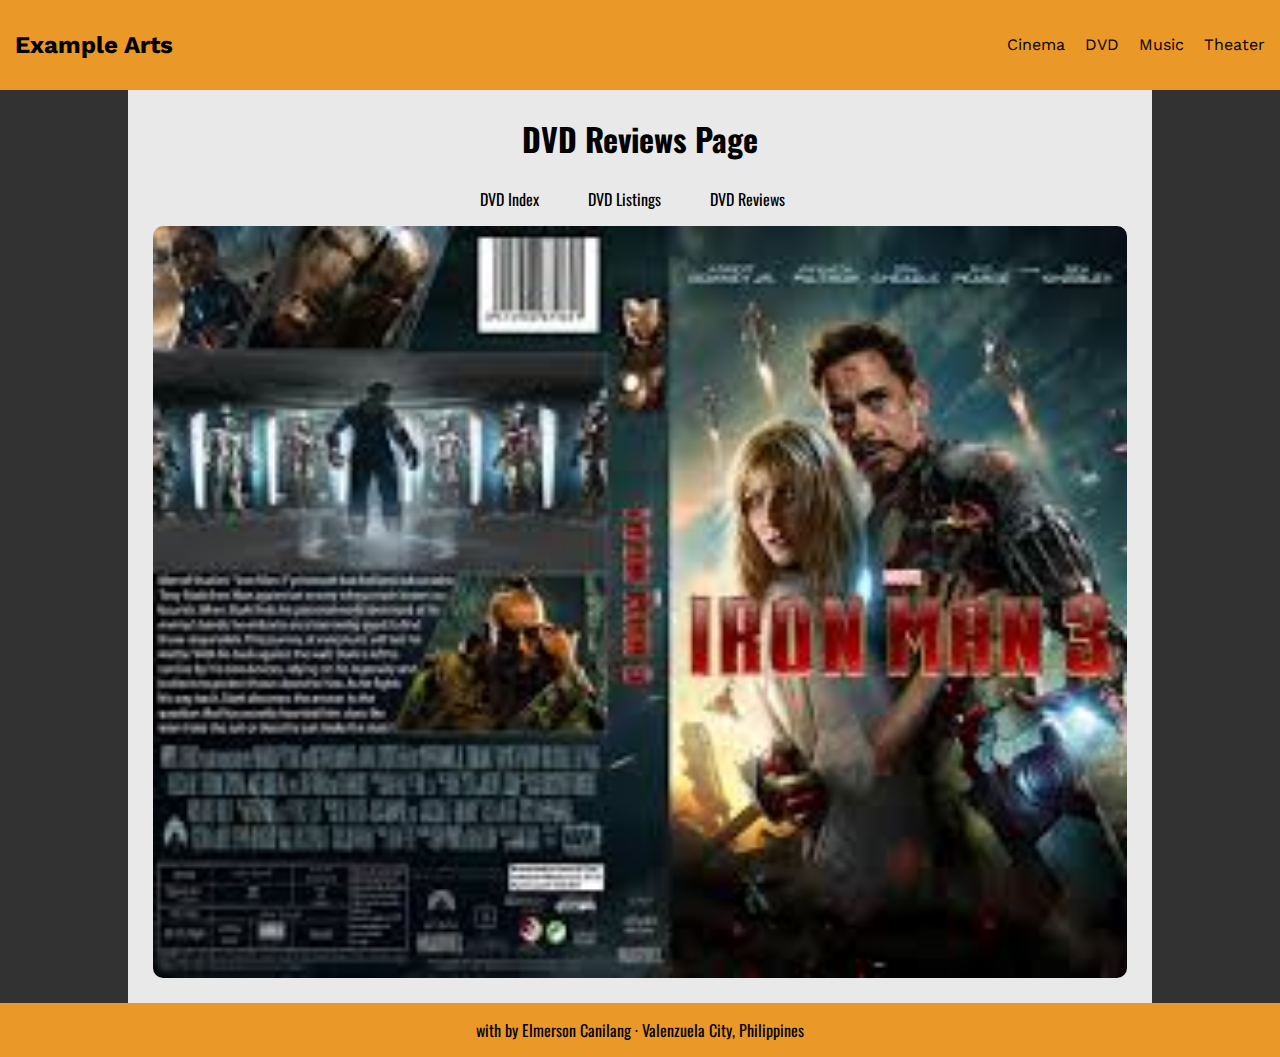
<file: movies/dvd/reviews.html>
<!DOCTYPE html>
<html>
<head>
	<meta charset="utf-8">
	<!-- sets the default zoom for ANY device -->
	<meta  name="viewport" content="width=device-width, initial-scale=1.0">

	<!-- sets compatibility for your browsers -->
	<meta http-equiv="X-UA-Compatible" content="IE=Edge">

	<title>Example Arts &middot; DVD Reviews Page</title>

	<!-- Imports Google Fonts -->
	<link href="https://fonts.googleapis.com/css?family=Oswald|Work+Sans" rel="stylesheet">

	<!-- Import Font Awesome -->
	<link rel="stylesheet" href="https://use.fontawesome.com/releases/v5.3.1/css/all.css" integrity="sha384-mzrmE5qonljUremFsqc01SB46JvROS7bZs3IO2EmfFsd15uHvIt+Y8vEf7N7fWAU" crossorigin="anonymous">

	<!-- Import custom stylesheet -->
	<!-- . is your root directory -->
	<!-- .. is moving up one level -->

	<link rel="stylesheet" type="text/css" href="../../assets/styles/style.css">


</head>
<body>

	<!-- Note: header is a semantic -->
	<header id="mainHeader"> 
		<div>
			<h2><a href="../../index.html">Example Arts</a></h2>
		</div>
		<div>
			<ul>
				<li><a href="../cinema/index.html">Cinema</a></li>
				<li><a href="./index.html">DVD</a></li>
				<li><a href="../../music/index.html">Music</a></li>
				<li><a href="../../theater/index.html">Theater</a></li>
			</ul>
		</div>
	</header>


	<!-- Main Semantic-->
	<main id="wrapper">
		<h1>DVD Reviews Page</h1>
		
		<ul>
			<li><a href="./index.html">DVD Index</a></li>
			<li><a href="./listings.html">DVD Listings</a></li>
			<li><a href="./reviews.html">DVD Reviews</a></li>
		</ul>
		<img src="../../assets/images/dvdReviews.jpg" title="DVD index page cover photo">
	</main>

	<!-- Footer semantic -->
	<footer id="mainFooter">
		<p><i class="fas fa-code"></i> with <i class="fas fa-heartbeat"></i> by Elmerson Canilang &middot; Valenzuela City, Philippines</p>
	</footer>

</body>
</html>
</file>
<file: assets/styles/style.css>
/* CSS Reset*/
*{
	padding:0;
	margin:0;
	box-sizing: border-box;
}

header#mainHeader {
	background-color:#EA9828;
	min-height: 10vh;
	font-family: 'Work Sans', sans-serif;

}

header#mainHeader div{
	height: 100%;
	width: 50%;
	float:left;



}


header#mainHeader > div > h2 {
	line-height: 10vh;
	margin-left: 15px;

}

header#mainHeader >div> h2 > a{
	color:black;
	text-decoration: none;


}

header#mainHeader > div:last-child >ul{
	list-style:none;
	text-align:right;
}

header#mainHeader > div:last-child > ul > li {
	display:inline;
	line-height: 10vh;
	margin-right: 15px;
}

header#mainHeader > div:last-child > ul > li > a {
	color:black;
	text-decoration:none;
}


body {
	background-color: #323232;
	font-family:'Oswald', sans-serif;

}

main#wrapper{
	background-color:#E9E9E9;
	width:80%;
	margin:0 auto;
	min-height:100vh;
	padding:25px;
}

main#wrapper > h1{
	font-family:'Oswald',sans-serif;
	text-align:center;
	padding-bottom:10px;
}

main#wrapper > img{
	width:100%;
	height:auto;
	border-radius:10px;
	margin-left:auto;
	margin-right:auto;
	display:block;
}

main#wrapper > ul {
	list-style:none;
	font-family:'Oswald',sans-serif;
	text-align:center;

}

main#wrapper > ul > li{
	display:inline-block;
	margin-right:15px;
	padding:15px;
}

main#wrapper > ul > li > a {
text-decoration: none;
color:black;
}

footer#mainFooter{
	background-color:#EA9828;
	min-height:5vh;
	padding:15px;
	text-align:center;

}
</file>
